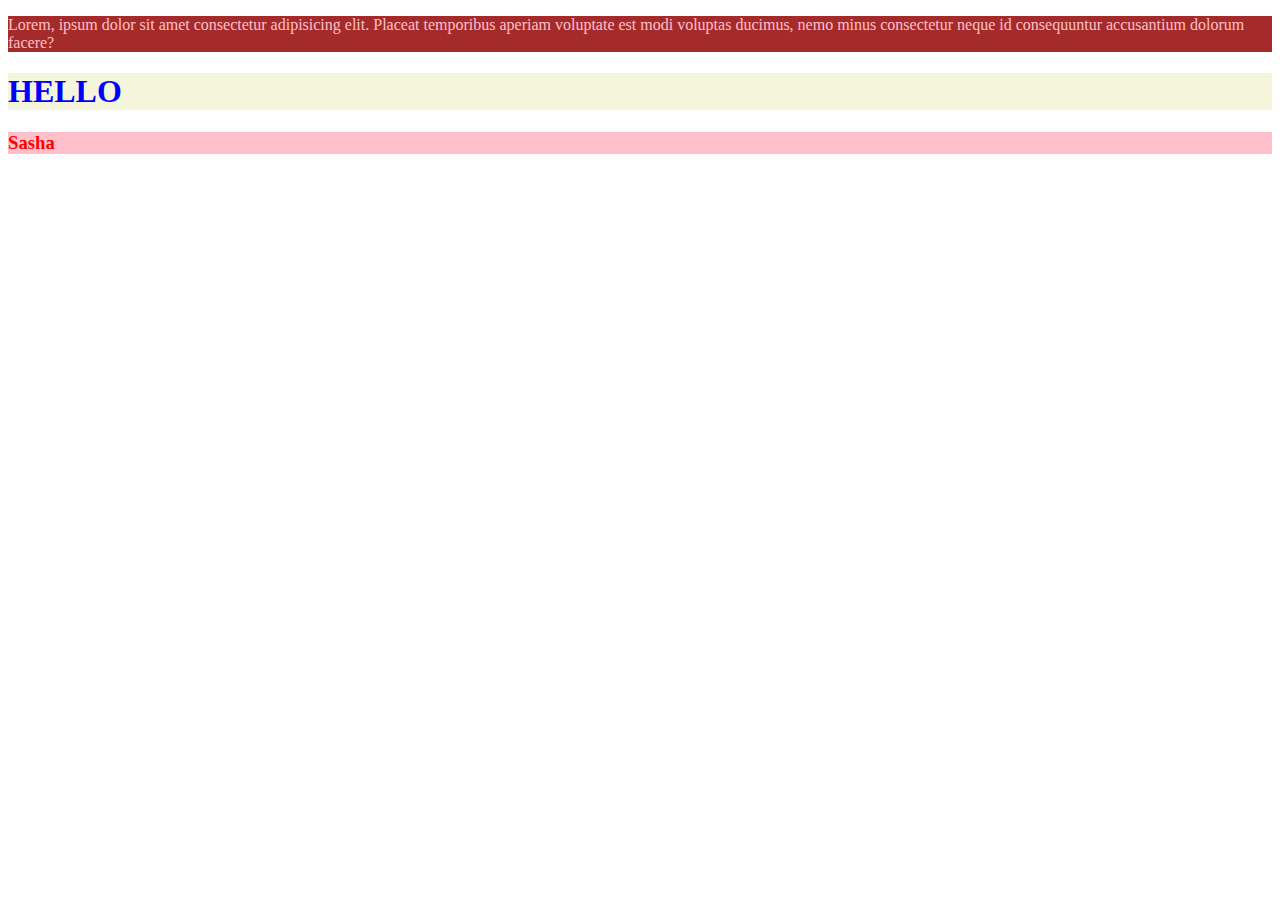
<file: Lecture1/index.html>
<!DOCTYPE html>
<html lang="en">
<head>
    <meta charset="UTF-8">
    <meta name="viewport" content="width=device-width, initial-scale=1.0">
    <title>css</title>
    <!-- linking an external stylesheet-->
     <link rel="stylesheet" href="styles.css">
     <!--Internal stylesheet -->
     <style>
        h1{ 
            color:blue ;
            background-color:beige;
        }
     </style>
</head>
<body>
    <p>Lorem, ipsum dolor sit amet consectetur adipisicing elit. Placeat temporibus aperiam voluptate est modi voluptas ducimus, nemo minus consectetur neque id consequuntur accusantium dolorum facere?</p>
    <h1> HELLO </h1>
    <h3 style="color:RED;background-color:PINK;">Sasha</h3>
</body>
</html>
</file>
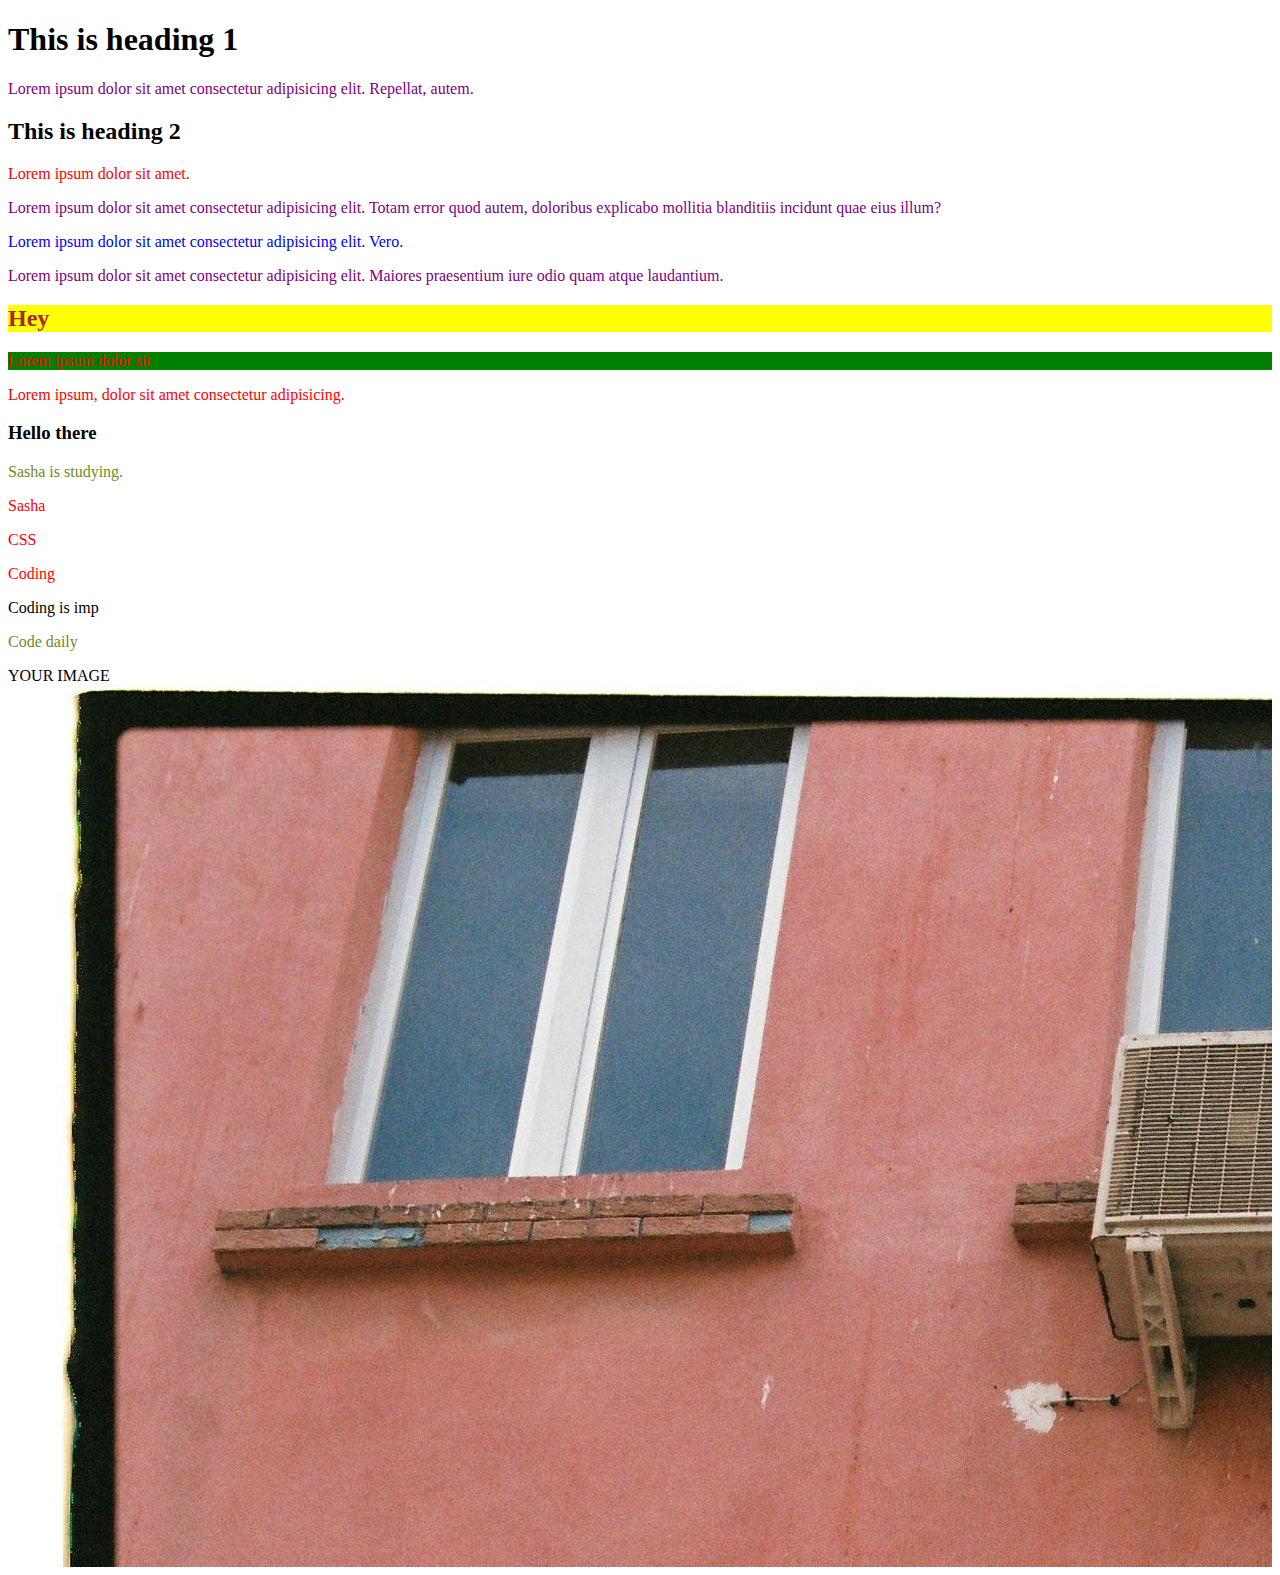
<file: Lecture2/index.html>
<!DOCTYPE html>
<html lang="en">
<head>
    <meta charset="UTF-8">
    <meta name="viewport" content="width=device-width, initial-scale=1.0">
    <title>Document</title>
    <link rel="stylesheet" href="styles.css">
</head>
<body>
    <h1>This is heading 1</h1>
    <!-- tag ke andar class dia usko and styles sheet me usko access karne ke liye .css use kia because the class selectors are accessed through a dot while element selectors are directly accessed using element tag-->
     <!-- class selectors have higher priority than element,class sel is more specific tha element se-->

    <p class="para">Lorem ipsum dolor sit amet consectetur adipisicing elit. Repellat, autem.</p>
    <h2>This is heading 2</h2>
    <p>Lorem ipsum dolor sit amet.</p>
    <p class="para">Lorem ipsum dolor sit amet consectetur adipisicing elit. Totam error quod autem, doloribus explicabo mollitia blanditiis incidunt quae eius illum?</p>

    <!-- id selector are accessed w hash,id selectors have higher priority than class sel-->
     <!-- ek hee p ko id dia as well as class bhi dia toh the styles included in id will be applied to that p-->
      <!-- id must be unique,we can give same id to two elements,won't give any error but is conventionally wrong-->

    <p id="mypara" class="para">Lorem ipsum dolor sit amet consectetur adipisicing elit. Vero.</p>

    <!-- element sel can select all the elements,class sel will select all the elements with same class name,id sel will only sel that specific element with that id(as ids are unique)-->

    <p class="para"> Lorem ipsum dolor sit amet consectetur adipisicing elit. Maiores praesentium iure odio quam atque laudantium.</p>
    <h2 class="para">Hey</h2>
    <p id="foo">Lorem ipsum dolor sit </p>

    <!-- this p will not get color as its not a descendant of div-->
     <p>Lorem ipsum, dolor sit amet consectetur adipisicing.</p>
     <!-- sirf div ke andar wala p he change hoga not the one outside p as it is not a descendant of div-->
     <div>
        <h3>Hello there</h3>
        <p>Sasha is studying.</p>
        <section>
             <p> Sasha </p> </section>
     </div>
    <!--complex-->
     <section> 
        <p> CSS </p>
        <p> Coding
            <div> Coding is imp
                <p> Code daily</p>
            </div>
         </p>
     </section>

     <div id="bg-img">YOUR IMAGE

     </div>

</body>
</html>
</file>
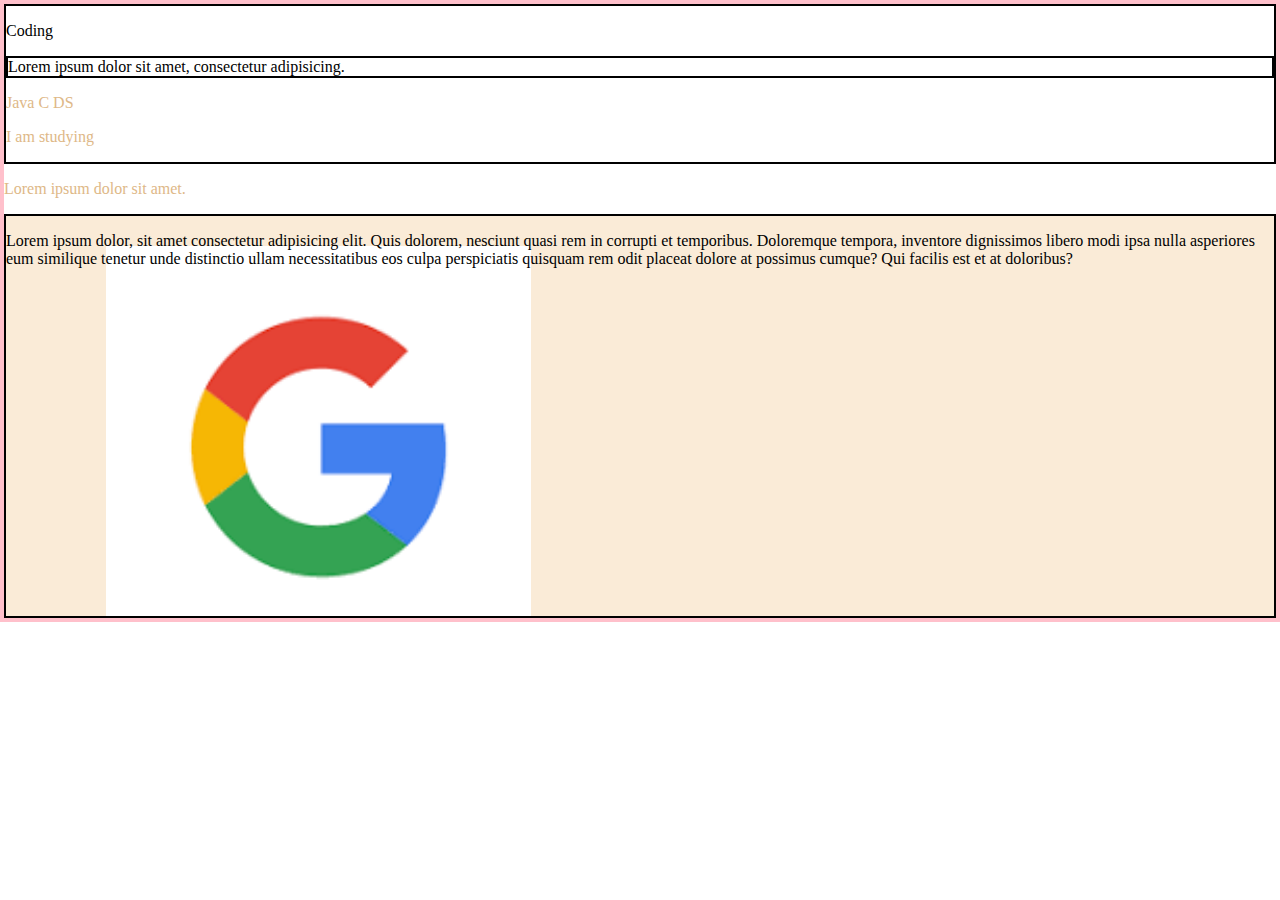
<file: Lecture3/index.html>
<!DOCTYPE html>
<html lang="en">
<head>
    <meta charset="UTF-8">
    <meta name="viewport" content="width=device-width, initial-scale=1.0">
    <title>Document</title>
    <link rel="stylesheet" href="styles.css">
</head>
<body>
    <div>
        <p>Coding</p>
        <div>Lorem ipsum dolor sit amet, consectetur adipisicing.</div>
        <p>Java C DS</p>
        <p>I am studying</p>
    </div>
    <p>Lorem ipsum dolor sit amet.</p>
    <div class="bg">
        <p>Lorem ipsum dolor, sit amet consectetur adipisicing elit. Quis dolorem, nesciunt quasi rem in corrupti et temporibus. Doloremque tempora, inventore dignissimos libero modi ipsa nulla asperiores eum similique tenetur unde distinctio ullam necessitatibus eos culpa perspiciatis quisquam rem odit placeat dolore at possimus cumque? Qui facilis est et at doloribus?
        </p>
    </div>
</body>
</html>
</file>
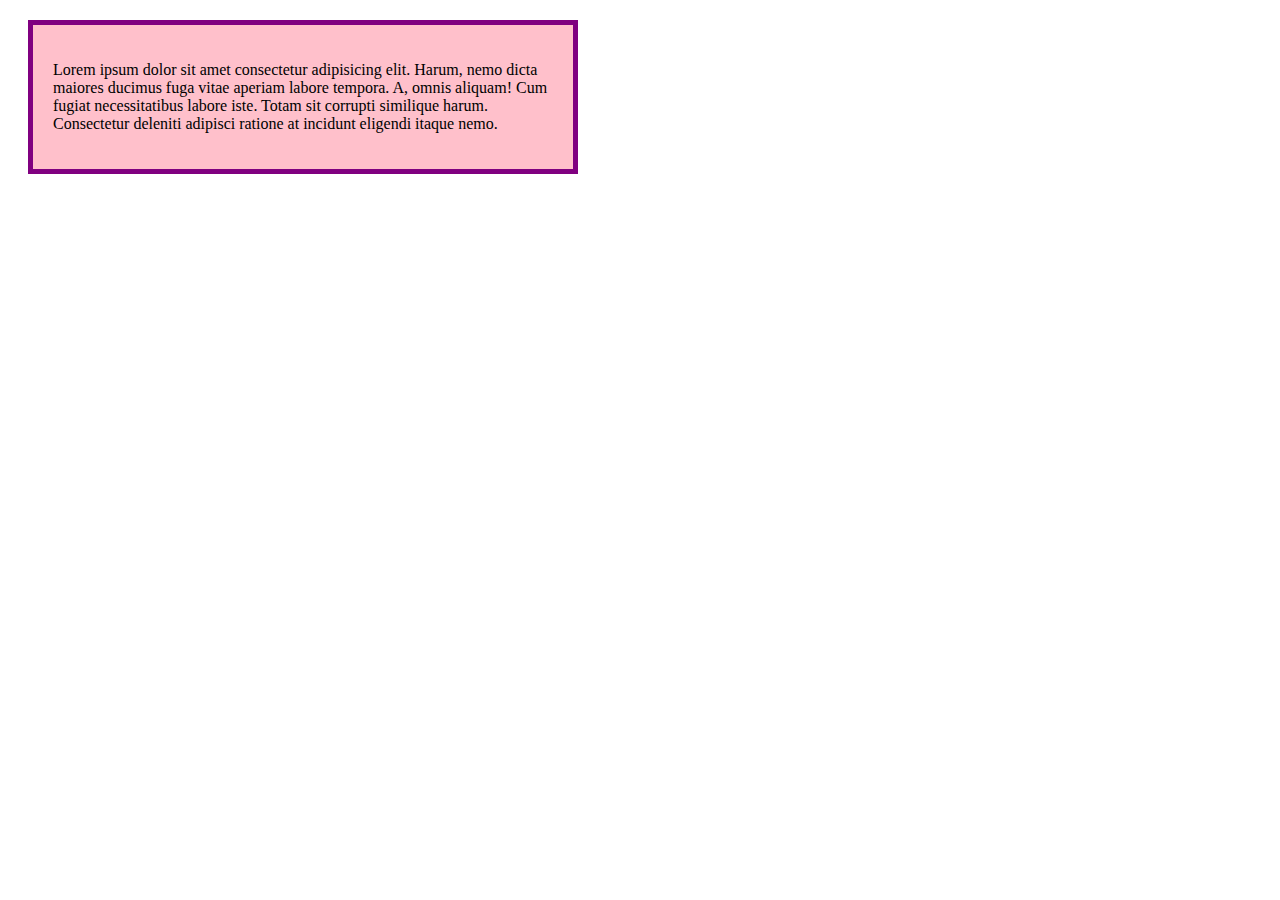
<file: Lecture3/box.html>
<!DOCTYPE html>
<html lang="en">
<head>
    <meta charset="UTF-8">
    <meta name="viewport" content="width=device-width, initial-scale=1.0">
    <title>Document</title>
    <link rel="stylesheet" href="styles2.css">
</head>
<body>
    <div class="apply">
        <p>Lorem ipsum dolor sit amet consectetur adipisicing elit. Harum, nemo dicta maiores ducimus fuga vitae aperiam labore tempora. A, omnis aliquam! Cum fugiat necessitatibus labore iste. Totam sit corrupti similique harum. Consectetur deleniti adipisci ratione at incidunt eligendi itaque nemo.</p>
    </div>
</body>
</html>
</file>
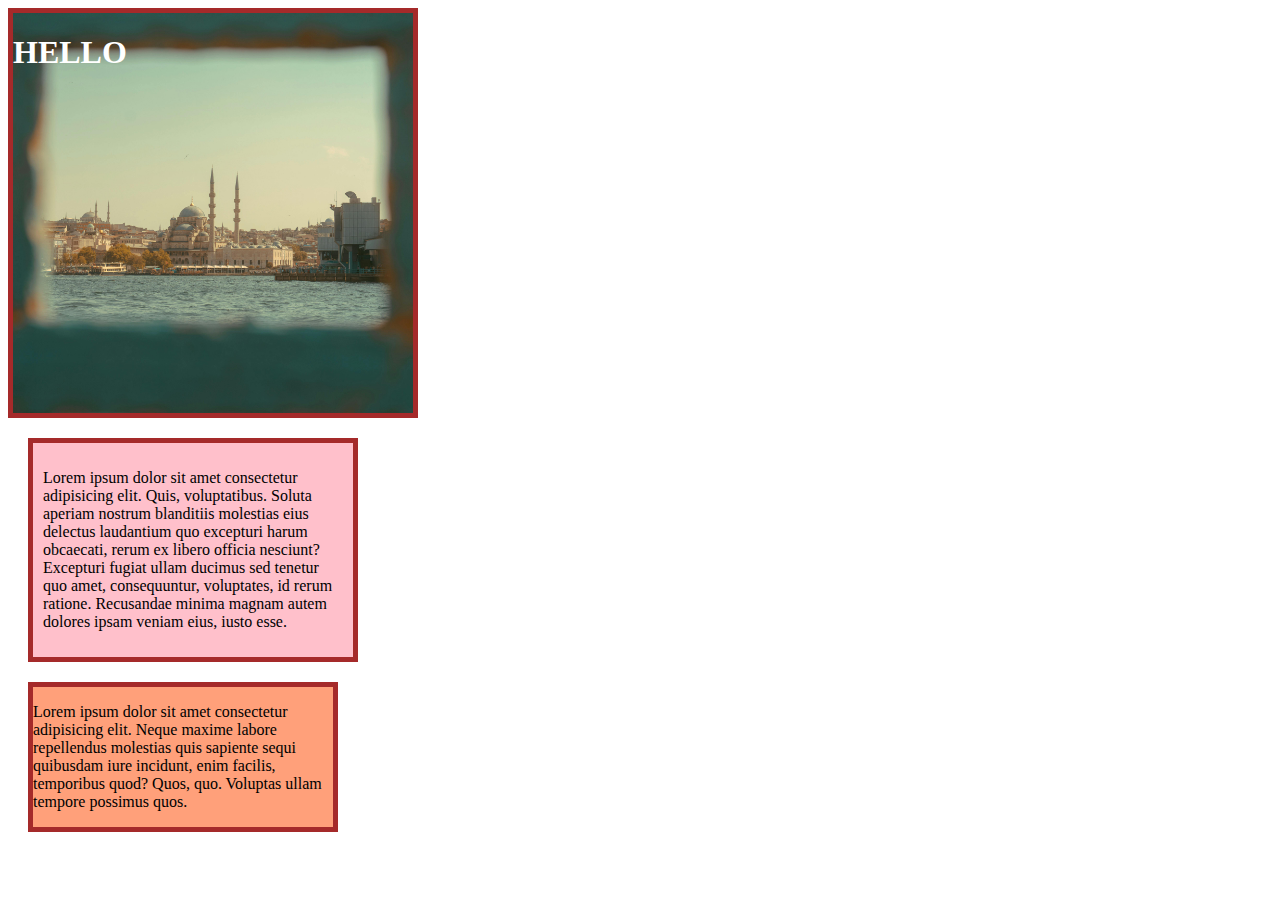
<file: Lecture3/task.html>
<!DOCTYPE html>
<html lang="en">
<head>
    <meta charset="UTF-8">
    <meta name="viewport" content="width=device-width, initial-scale=1.0">
    <title>Document</title>
    <link rel="stylesheet" href="task.css">
</head>
<body>
    <div class="doc">
     <h1>HELLO</h1>
    </div>
    <div class="doc2">
        <p>Lorem ipsum dolor sit amet consectetur adipisicing elit. Quis, voluptatibus. Soluta aperiam nostrum blanditiis molestias eius delectus laudantium quo excepturi harum obcaecati, rerum ex libero officia nesciunt? Excepturi fugiat ullam ducimus sed tenetur quo amet, consequuntur, voluptates, id rerum ratione. Recusandae minima magnam autem dolores ipsam veniam eius, iusto esse.</p>
    </div>
    <div class="doc3"> 
        <p>Lorem ipsum dolor sit amet consectetur adipisicing elit. Neque maxime labore repellendus molestias quis sapiente sequi quibusdam iure incidunt, enim facilis, temporibus quod? Quos, quo. Voluptas ullam tempore possimus quos.</p>
    </div>
</body>
</html>
</file>
<file: Lecture1/styles.css>
/* selector */
p{ 
    /* rule */ 
    /*property: value*/
    color: pink ;
    background-color: brown ;
}
</file>
<file: Lecture2/styles.css>
/* class selector */ 
.para{
    color:purple ;
}

/* element slector */
p{ 
    color:red;
}

/* id slector */ 
#mypara{
    color:blue;
}
/* element selector and class selector (choose all h2 with class para) */ 
h2.para{ color: brown;
    background-color: yellow;
}
/* element sel and id sel (choose p with id foo)*/ 
p#foo{ 
    background-color: green;
}
/* Descendant selector */ 
/* div ke jitne bhi p hai*/
div p{ background-color:white; 
}
/* Child selector(jo div ka direct child hoga sirf usko hee */ 
div>p{ color: olivedrab;
}

#bg-img{
    background-image: url('photo.jpg');
    background-repeat: repeat-x;
    height: 900px;
    background-color:skyblue;
}
</file>
<file: Lecture3/styles.css>
/* adjacent sibling selector */
/* div ke ekdm baju wala p*/
/* div + p{
    color: blue;
} /*

/* general sib sel*/
/* div ke niche sare p that share common parent*/
div ~ p{
    color:burlywood;
}

/* border */
div{ 
    border: 2px solid black;
} 
/* size me tune contain daala to tere height ke according wo aspect ratio decide karega and display krega */
/* size me cover daala to image ko khichta jayega ie zoom karrte jayega (possibility of degrading the quality of image,hence make sure to use high quality img) to cover your whole screen */
/* position is used for aligning the image either cover or contain, isme boht sare h center right left etc 

agar im writing 100px 30px it aligns top edge and left edge ie origin ko ye parameters pe shift karega at the point of 100px from left and 30 px from top and thennwaha se wo image ko cintain ya cover karega */

.bg{
    background-image: url('google logo.png');
    height: 400px;
    background-color: antiquewhite;
    background-repeat: no-repeat;
    background-size: contain;
    background-position: 100px 30px;
}

 /* ye wala sirf body ko settings apply karega*/
 body{
margin:0;
padding:0;
border:4px solid pink;
}


/* asterisk will select all the elements of the page and apply these settings*/ 

/* *{ margin:0;
   padding:10px;
   border:4px solid pink;
}
   */
</file>
<file: Lecture3/styles2.css>
.apply{
    width:500px;
    border: 5px solid purple;
    padding: 20px;
    margin:20px;
    background-color: pink;
}
</file>
<file: Lecture3/task.css>
.doc{
    color:white;
    background-image:url(pic.jpg);
    height:400px;
    width:400px;
    background-repeat: no-repeat;
    background-size: contain;
    border: 5px solid brown;

}
.doc2{
   padding:10px;
   width:300px;
   border: 5px solid brown;
    margin: 20px;
    background-color: pink;
}
.doc3{
 background-color: lightsalmon;
width:300px;
margin:20px;
border: 5px solid brown;
}
</file>
